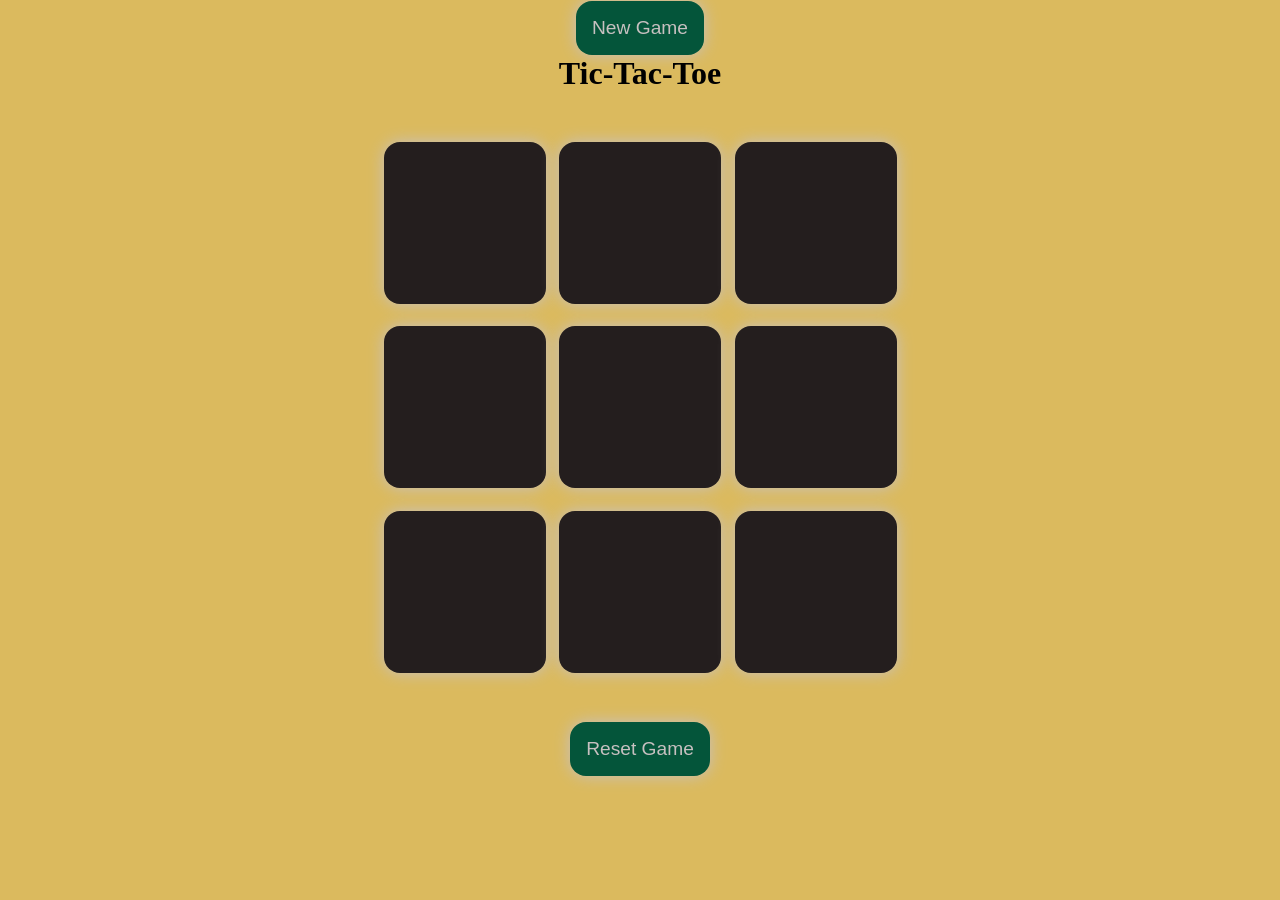
<file: index.html>
<!DOCTYPE html>
<html lang="en">
<head>
    <meta charset="UTF-8">
    <meta name="viewport" content="width=device-width, initial-scale=1.0">
    <title>ic-Tac-Toe Game</title>
    <link rel="stylesheet" href="style.css">
</head>
<body>
    <div class="msg-con hide">
        <p id="msg">Winner</p>
    </div>
    <button id="new-btn">New Game</button>
    <main>
<h1>Tic-Tac-Toe</h1>
<div class="container">
<div class="game">
    <button class="box"></button>
    <button class="box"></button>
    <button class="box"></button>
    <button class="box"></button>
    <button class="box"></button>
    <button class="box"></button>
    <button class="box"></button>
    <button class="box"></button>
    <button class="box"></button>
</div>
</div>
<button id="rst-btn">Reset Game</button>
    </main>
    
    <script src="script.js"></script>
</body>
</html>
</file>
<file: style.css>
*{
    margin:0;
    padding: 0;
}
body{
    background-color:#dbba5e;
    text-align: center;
}
.container{
    height: 70vh;
    display: flex;
    justify-content: center;
    align-items: center;
    gap:1.5vmin;
}
.game{
    height:60vmin;
    width:60vmin;
    display: flex;
    flex-wrap: wrap;
    justify-content: center;
    align-items: center;
    gap:1.5vmin;
}
.box{
    height:18vmin;
    width:18vmin;
    border-radius: 1rem;
    border: none;
    box-shadow: 0 0 1rem #c7c1c1 ;
    font-size:8vmin;
    background-color: rgb(36, 30, 30);
    color: #c7c0c0;
}
#rst-btn{
    
    padding :1rem;
    font-size:1.2rem;
    background-color: rgb(4, 85, 58);
    color: #c7c0c0;
    border-radius: 1rem;
    border:none;
    box-shadow: 0 0 1rem #c7c1c1 ;

}
#new-btn{
    margin-top: 1px;
    padding :1rem;
    font-size:1.2rem;
    background-color: rgb(4, 85, 58);
    color: #c7c0c0;
    border-radius: 1rem;
    border:none;
    box-shadow: 0 0 1rem #c7c1c1 ;

}
#msg{
    color: aliceblue;
    font-size: 6vmin;
}
.msg-con{
   height: 6vmin;
}
.hide{
    display: none;
}
</file>
